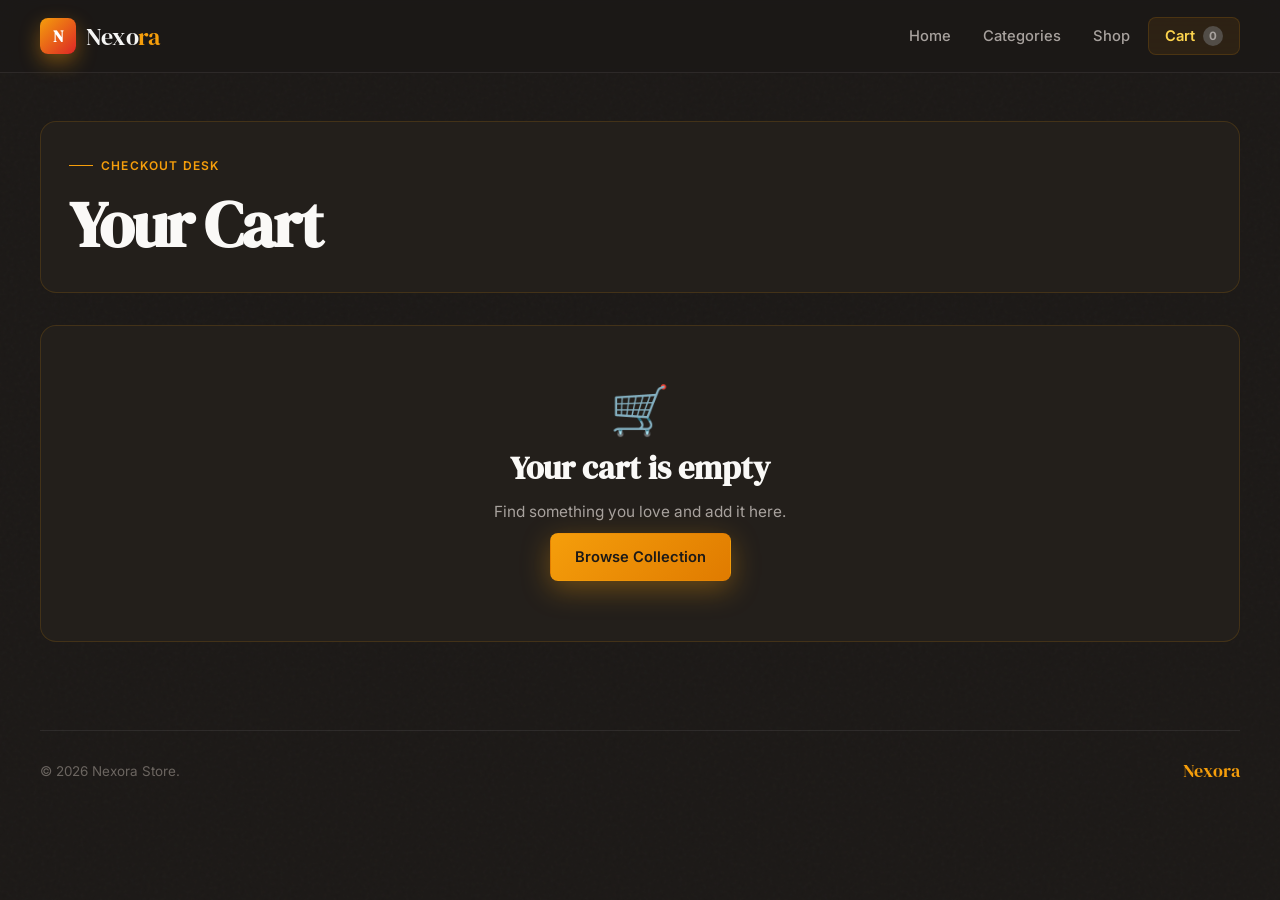
<file: cart.html>
<!DOCTYPE html>
<html lang="en">
<head>
  <meta charset="UTF-8">
  <meta name="viewport" content="width=device-width, initial-scale=1.0">
  <title>Cart | Nexora</title>
  <link rel="stylesheet" href="css/style.css">
</head>
<body>

  <div class="page-loader" aria-hidden="true">
    <div class="loader-inner">
      <div class="loader-logo">Nexora</div>
      <div class="loader-bar"></div>
    </div>
  </div>

  <header class="site-header">
    <nav class="navbar" aria-label="Main navigation">
      <a class="logo" href="index.html">
        <span class="logo-mark">N</span>
        <span class="logo-text">Nexo<em>ra</em></span>
      </a>
      <button class="menu-toggle" data-menu-toggle aria-expanded="false" aria-label="Open menu">
        <span></span><span></span><span></span>
      </button>
      <div class="nav-menu" data-nav-menu>
        <a href="index.html">Home</a>
        <a href="index.html#categories">Categories</a>
        <a href="index.html#products">Shop</a>
        <a class="cart-link" href="cart.html">Cart <span data-cart-count>0</span></a>
      </div>
    </nav>
  </header>

  <main class="cart-main">
    <div class="cart-hero reveal visible">
      <span class="eyebrow">Checkout Desk</span>
      <h1>Your Cart</h1>
    </div>
    <div data-cart-page></div>
  </main>

  <footer class="footer">
    <p>© 2026 Nexora Store. </p>
    <span class="footer-logo">Nexora</span>
  </footer>

  <script src="js/products.js"></script>
  <script src="js/main.js"></script>
  <script src="js/cart.js"></script>
</body>
</html>
</file>
<file: css/style.css>
/* =============================================
   NEXORA STORE — Warm Amber / Charcoal Theme
   Fonts: DM Serif Display + Inter
   ============================================= */

@import url('https://fonts.googleapis.com/css2?family=DM+Serif+Display:ital@0;1&family=Inter:wght@300;400;500;600;700&display=swap');

:root {
  --amber:     #F59E0B;
  --amber-lt:  #FCD34D;
  --amber-dk:  #B45309;
  --ember:     #DC2626;
  --sand:      #FEF3C7;
  --cream:     #FFFBF0;
  --charcoal:  #1C1917;
  --stone-900: #28231D;
  --stone-800: #3D3530;
  --stone-700: #524D47;
  --stone-600: #6B6560;
  --stone-400: #A8A29E;
  --stone-200: #E7E5E4;
  --stone-100: #F5F5F4;
  --card-bg:   #231F1B;
  --card-edge: rgba(245,158,11,0.15);
  --line:      rgba(255,255,255,0.08);
  --shadow:    0 32px 80px rgba(0,0,0,0.5);
  --r:         10px;
  --r-lg:      16px;
}

*, *::before, *::after { box-sizing: border-box; }
html { scroll-behavior: smooth; }

body {
  margin: 0;
  min-width: 320px;
  font-family: 'Inter', ui-sans-serif, system-ui, sans-serif;
  background: var(--charcoal);
  color: #F5F5F4;
  overflow-x: hidden;
}

/* subtle grain texture overlay */
body::after {
  content: '';
  position: fixed;
  inset: 0;
  z-index: -1;
  pointer-events: none;
  background-image: url("data:image/svg+xml,%3Csvg viewBox='0 0 256 256' xmlns='http://www.w3.org/2000/svg'%3E%3Cfilter id='noise'%3E%3CfeTurbulence type='fractalNoise' baseFrequency='0.9' numOctaves='4' stitchTiles='stitch'/%3E%3C/filter%3E%3Crect width='100%25' height='100%25' filter='url(%23noise)' opacity='0.035'/%3E%3C/svg%3E");
  opacity: 0.6;
}

a { color: inherit; text-decoration: none; }
button, input, select { font: inherit; cursor: pointer; }
img { display: block; max-width: 100%; }

/* ---- DISPLAY FONT ---- */
.display { font-family: 'DM Serif Display', Georgia, serif; }

/* ===================== LOADER ===================== */
.page-loader {
  position: fixed; inset: 0; z-index: 999;
  display: grid; place-items: center;
  background: var(--charcoal);
  transition: opacity .4s ease, visibility .4s ease;
}
.page-loader.hidden { opacity: 0; visibility: hidden; }

.loader-inner {
  display: flex; flex-direction: column;
  align-items: center; gap: 16px;
}
.loader-logo {
  font-family: 'DM Serif Display', serif;
  font-size: 2.2rem;
  background: linear-gradient(135deg, var(--amber-lt), var(--amber));
  -webkit-background-clip: text;
  -webkit-text-fill-color: transparent;
  background-clip: text;
  animation: pulse-text 1s ease-in-out infinite alternate;
}
.loader-bar {
  width: 120px; height: 2px;
  background: var(--stone-800);
  border-radius: 999px;
  overflow: hidden;
}
.loader-bar::after {
  content: '';
  display: block;
  height: 100%;
  width: 40%;
  background: var(--amber);
  border-radius: 999px;
  animation: slide-bar .9s ease-in-out infinite alternate;
}

/* ===================== NAVBAR ===================== */
.site-header {
  position: sticky; top: 0; z-index: 50;
  border-bottom: 1px solid var(--line);
  background: rgba(28, 25, 23, 0.88);
  backdrop-filter: blur(20px) saturate(1.4);
}

.navbar {
  display: flex; align-items: center;
  justify-content: space-between;
  width: min(1200px, calc(100% - 40px));
  min-height: 72px;
  margin: 0 auto;
}

.logo {
  display: inline-flex; align-items: center; gap: 10px;
  font-family: 'DM Serif Display', serif;
  font-size: 1.5rem;
  letter-spacing: -.02em;
}
.logo-mark {
  width: 36px; height: 36px;
  display: grid; place-items: center;
  border-radius: 8px;
  background: linear-gradient(135deg, var(--amber), var(--ember));
  font-size: 1rem; color: white; font-weight: 700;
  box-shadow: 0 8px 20px rgba(245,158,11,0.4);
}
.logo-text { color: #F5F5F4; }
.logo-text em { color: var(--amber); font-style: normal; }

.nav-menu {
  display: flex; align-items: center; gap: 4px;
}

.nav-menu a {
  padding: 8px 14px;
  border-radius: 8px;
  color: var(--stone-400);
  font-size: .92rem; font-weight: 500;
  transition: color .2s, background .2s;
}
.nav-menu a:hover { color: #F5F5F4; background: rgba(255,255,255,0.06); }

.cart-link {
  position: relative;
  display: inline-flex; align-items: center; gap: 8px;
  padding: 8px 16px !important;
  border: 1px solid var(--card-edge) !important;
  border-radius: 8px !important;
  color: var(--amber-lt) !important;
  background: rgba(245,158,11,0.08) !important;
  font-weight: 600 !important;
}
.cart-link:hover { background: rgba(245,158,11,0.14) !important; color: var(--amber-lt) !important; }

[data-cart-count] {
  display: inline-grid; place-items: center;
  min-width: 20px; height: 20px;
  padding: 0 6px;
  border-radius: 999px;
  font-size: .72rem; font-weight: 700;
  background: var(--amber);
  color: var(--charcoal);
}
[data-cart-count].is-empty { background: var(--stone-700); color: var(--stone-400); }

.cart-link.bounce { animation: bounce .5s ease; }

.menu-toggle {
  display: none;
  width: 44px; height: 44px;
  border: 1px solid var(--line);
  border-radius: 8px;
  background: rgba(255,255,255,0.05);
  flex-direction: column; align-items: center; justify-content: center; gap: 5px;
}
.menu-toggle span {
  display: block; width: 20px; height: 1.5px;
  background: var(--stone-400);
  border-radius: 999px;
  transition: transform .25s, opacity .25s;
}
.menu-toggle.active span:nth-child(1) { transform: translateY(6.5px) rotate(45deg); }
.menu-toggle.active span:nth-child(2) { opacity: 0; }
.menu-toggle.active span:nth-child(3) { transform: translateY(-6.5px) rotate(-45deg); }

/* ===================== LAYOUT ===================== */
.wrap { width: min(1200px, calc(100% - 40px)); margin: 0 auto; }

/* ===================== HERO ===================== */
.hero {
  width: min(1200px, calc(100% - 40px));
  margin: 0 auto;
  display: grid;
  grid-template-columns: 1fr;
  gap: 48px;
  align-items: center;
  padding: 64px 0 56px;
  min-height: calc(100vh - 72px);
}

.eyebrow {
  display: inline-flex; align-items: center; gap: 8px;
  color: var(--amber);
  font-size: .75rem; font-weight: 600;
  letter-spacing: .1em; text-transform: uppercase;
}
.eyebrow::before {
  content: '';
  display: inline-block;
  width: 24px; height: 1px;
  background: var(--amber);
}

.hero h1 {
  font-family: 'DM Serif Display', serif;
  font-size: clamp(2.8rem, 8vw, 6rem);
  line-height: 1.02;
  letter-spacing: -.03em;
  margin: 20px 0 24px;
  color: #FAF9F7;
}
.hero h1 em {
  font-style: italic;
  color: var(--amber);
}

.hero-sub {
  color: var(--stone-400);
  font-size: 1.08rem;
  line-height: 1.75;
  max-width: 580px;
  margin-bottom: 36px;
}

.hero-actions { display: flex; flex-wrap: wrap; gap: 12px; }

/* ---- HERO SHOWCASE ---- */
.hero-showcase {
  position: relative;
  border-radius: var(--r-lg);
  border: 1px solid var(--card-edge);
  background: var(--card-bg);
  overflow: hidden;
  min-height: 420px;
  display: flex;
  flex-direction: column;
  align-items: center;
  justify-content: center;
  padding: 40px;
}

.hero-showcase::before {
  content: '';
  position: absolute;
  top: -60px; right: -60px;
  width: 300px; height: 300px;
  border-radius: 50%;
  background: radial-gradient(circle, rgba(245,158,11,.2) 0%, transparent 70%);
  pointer-events: none;
}

.hero-img-wrap {
  position: relative;
  z-index: 1;
}
.hero-img-wrap img {
  width: min(340px, 80%);
  height: 280px;
  object-fit: contain;
  filter: drop-shadow(0 24px 40px rgba(0,0,0,.6));
  animation: float 5s ease-in-out infinite;
  margin: 0 auto;
}

.hero-tags {
  position: absolute;
  inset: 0;
  pointer-events: none;
}
.htag {
  position: absolute;
  padding: 8px 14px;
  border: 1px solid var(--card-edge);
  border-radius: 8px;
  background: rgba(28, 25, 23, 0.8);
  backdrop-filter: blur(12px);
  font-size: .82rem;
  font-weight: 600;
  color: var(--stone-200);
}
.htag-1 { top: 18%; right: 8%; color: var(--amber-lt); animation: bob 3s ease-in-out infinite; }
.htag-2 { bottom: 20%; left: 6%; animation: bob 3.5s ease-in-out .5s infinite; }
.htag-3 { top: 44%; left: 4%; font-size: .76rem; animation: bob 4s ease-in-out 1s infinite; }

/* ===================== STATS ===================== */
.stats-section {
  width: min(1200px, calc(100% - 40px));
  margin: 0 auto 60px;
  display: grid;
  grid-template-columns: repeat(2, 1fr);
  gap: 14px;
}

.stat-card {
  padding: 24px;
  border: 1px solid var(--card-edge);
  border-radius: var(--r);
  background: var(--card-bg);
  position: relative;
  overflow: hidden;
  transition: border-color .25s, transform .25s;
}
.stat-card:hover { border-color: rgba(245,158,11,.35); transform: translateY(-2px); }

.stat-card::after {
  content: '';
  position: absolute;
  bottom: 0; left: 0; right: 0;
  height: 2px;
  background: linear-gradient(90deg, var(--amber), var(--ember));
  transform: scaleX(0);
  transform-origin: left;
  transition: transform .35s ease;
}
.stat-card:hover::after { transform: scaleX(1); }

.stat-card strong {
  display: block;
  font-family: 'DM Serif Display', serif;
  font-size: 2.4rem;
  color: var(--amber-lt);
  line-height: 1;
  margin-bottom: 4px;
}
.stat-card span {
  color: var(--stone-400);
  font-size: .85rem;
  font-weight: 500;
  text-transform: uppercase;
  letter-spacing: .06em;
}

/* ===================== BUTTONS ===================== */
.button {
  position: relative;
  display: inline-flex; align-items: center;
  justify-content: center;
  min-height: 48px;
  padding: 0 24px;
  border: 1px solid transparent;
  border-radius: 8px;
  font-weight: 600;
  font-size: .92rem;
  overflow: hidden;
  transition: transform .2s ease, box-shadow .2s ease, opacity .2s;
  text-decoration: none;
}
.button:hover { transform: translateY(-2px); }
.button:active { transform: translateY(0); }

.button.primary {
  background: linear-gradient(135deg, var(--amber), #E07B00);
  color: var(--charcoal);
  box-shadow: 0 8px 28px rgba(245,158,11,.35);
}
.button.primary:hover { box-shadow: 0 12px 36px rgba(245,158,11,.5); }

.button.ghost {
  border-color: var(--card-edge);
  color: var(--stone-400);
  background: rgba(255,255,255,.04);
}
.button.ghost:hover { border-color: rgba(245,158,11,.3); color: var(--amber-lt); background: rgba(245,158,11,.06); }

.button.outline-amber {
  border-color: var(--amber);
  color: var(--amber);
  background: transparent;
}
.button.outline-amber:hover { background: rgba(245,158,11,.1); }

.ripple-wave {
  position: absolute;
  border-radius: 50%;
  pointer-events: none;
  background: rgba(255,255,255,.3);
  transform: scale(0);
  animation: ripple .7s ease-out;
}

/* ===================== SHOP SECTION ===================== */
.shop-section {
  width: min(1200px, calc(100% - 40px));
  margin: 0 auto;
  padding: 48px 0 88px;
}

.section-head { margin-bottom: 32px; }
.section-head .eyebrow { margin-bottom: 12px; }
.section-head h2 {
  font-family: 'DM Serif Display', serif;
  font-size: clamp(2rem, 5vw, 3.5rem);
  letter-spacing: -.03em;
  color: #FAF9F7;
  margin: 0;
}

/* ---- CONTROL PANEL ---- */
.control-panel {
  display: grid;
  gap: 14px;
  margin-bottom: 32px;
  padding: 20px;
  border: 1px solid var(--card-edge);
  border-radius: var(--r-lg);
  background: var(--card-bg);
}

.control-label {
  font-size: .72rem;
  font-weight: 600;
  color: var(--stone-600);
  text-transform: uppercase;
  letter-spacing: .08em;
  margin-bottom: 6px;
}

.search-wrap, .sort-wrap, .filter-wrap { display: flex; flex-direction: column; }

.search-input-wrap {
  position: relative;
  display: flex; align-items: center;
}
.search-icon {
  position: absolute; left: 14px;
  color: var(--stone-600);
  font-size: 1rem; pointer-events: none;
}
.search-wrap input {
  width: 100%;
  min-height: 46px;
  padding: 0 14px 0 40px;
  border: 1px solid var(--line);
  border-radius: 8px;
  background: rgba(255,255,255,.04);
  color: #F5F5F4;
  font-size: .92rem;
  outline: none;
  transition: border-color .2s, box-shadow .2s;
}
.search-wrap input:focus {
  border-color: rgba(245,158,11,.5);
  box-shadow: 0 0 0 3px rgba(245,158,11,.1);
}
.search-wrap input::placeholder { color: var(--stone-600); }

.sort-wrap select {
  min-height: 46px;
  padding: 0 14px;
  border: 1px solid var(--line);
  border-radius: 8px;
  background: rgba(255,255,255,.04);
  color: #000000; /* changed to black */
  font-size: .92rem;
  outline: none;
  transition: border-color .2s;
  appearance: none;
  cursor: pointer;
  background-image: url("data:image/svg+xml,%3Csvg xmlns='http://www.w3.org/2000/svg' width='12' height='8' viewBox='0 0 12 8'%3E%3Cpath d='M1 1l5 5 5-5' stroke='%236B6560' stroke-width='1.5' fill='none' stroke-linecap='round'/%3E%3C/svg%3E");
  background-repeat: no-repeat;
  background-position: right 14px center;
  padding-right: 36px;
}
.sort-wrap select:focus { border-color: rgba(245,158,11,.5); }

.chips { display: flex; flex-wrap: wrap; gap: 8px; }
.chip {
  padding: 0 16px;
  min-height: 38px;
  border: 1px solid var(--line);
  border-radius: 999px;
  background: transparent;
  color: var(--stone-400);
  font-size: .84rem; font-weight: 500;
  transition: all .2s ease;
}
.chip:hover { border-color: rgba(245,158,11,.4); color: var(--amber-lt); }
.chip.active {
  background: var(--amber);
  border-color: var(--amber);
  color: var(--charcoal);
  font-weight: 600;
}

/* ===================== PRODUCT GRID ===================== */
.product-grid {
  display: grid;
  grid-template-columns: 1fr;
  gap: 20px;
}

.product-card {
  --rx: 0deg; --ry: 0deg;
  position: relative;
  border: 1px solid var(--card-edge);
  border-radius: var(--r-lg);
  background: var(--card-bg);
  overflow: hidden;
  transform: perspective(1000px) rotateX(var(--rx)) rotateY(var(--ry));
  transform-style: preserve-3d;
  transition: transform .2s ease, border-color .25s, box-shadow .25s;
}
.product-card:hover {
  border-color: rgba(245,158,11,.4);
  box-shadow: 0 24px 60px rgba(0,0,0,.5), 0 0 0 1px rgba(245,158,11,.12);
}

/* shimmer sweep on hover */
.product-card::before {
  content: '';
  position: absolute; inset: 0;
  background: linear-gradient(105deg, transparent 40%, rgba(255,255,255,.06) 50%, transparent 60%);
  transform: translateX(-100%);
  transition: transform .6s ease;
  pointer-events: none; z-index: 1;
}
.product-card:hover::before { transform: translateX(100%); }

.wishlist-button {
  position: absolute; top: 12px; right: 12px; z-index: 3;
  width: 38px; height: 38px;
  display: grid; place-items: center;
  border: 1px solid var(--line);
  border-radius: 8px;
  background: rgba(28,25,23,.7);
  color: var(--stone-600);
  backdrop-filter: blur(8px);
  transition: all .2s;
}
.wishlist-button:hover { border-color: rgba(220,38,38,.4); color: #FCA5A5; }
.wishlist-button.saved {
  background: rgba(220,38,38,.15);
  border-color: rgba(220,38,38,.4);
  color: #F87171;
}

.product-media {
  display: grid;
  place-items: center;
  min-height: 220px;
  padding: 28px;
  overflow: hidden;
  background: radial-gradient(circle at 50% 60%, rgba(245,158,11,.06), transparent 65%);
}
.product-media img {
  width: 100%; max-width: 200px;
  height: 180px;
  object-fit: cover;
  border-radius: 8px;
  filter: drop-shadow(0 12px 24px rgba(0,0,0,.5));
  transition: transform .35s ease;
}
.product-card:hover .product-media img {
  transform: translateY(-6px) scale(1.04);
}

.product-content {
  padding: 0 18px 18px;
  display: flex; flex-direction: column; gap: 10px;
}

.badge {
  display: inline-flex; align-items: center;
  width: fit-content;
  padding: 3px 10px;
  border-radius: 999px;
  border: 1px solid rgba(245,158,11,.25);
  background: rgba(245,158,11,.08);
  color: var(--amber);
  font-size: .72rem; font-weight: 600;
  letter-spacing: .05em; text-transform: uppercase;
}

.product-content h3 {
  margin: 0;
  font-size: 1rem;
  font-weight: 600;
  color: #FAF9F7;
  line-height: 1.35;
}

.rating {
  display: flex; align-items: center; gap: 8px;
  font-size: .92rem; color: var(--amber);
}
.rating strong { color: var(--stone-400); font-size: .84rem; font-weight: 500; }
.rating.large { font-size: 1.1rem; }

.product-content p {
  margin: 0;
  color: var(--stone-400);
  font-size: .88rem;
  line-height: 1.6;
  min-height: 56px;
}

.product-footer {
  display: flex; align-items: center;
  justify-content: space-between;
  margin-top: 4px;
}
.price {
  font-family: 'DM Serif Display', serif;
  font-size: 1.5rem;
  color: #FAF9F7;
}

.quick-btn {
  width: 36px; height: 36px;
  display: grid; place-items: center;
  border: 1px solid var(--line);
  border-radius: 8px;
  background: rgba(255,255,255,.05);
  color: var(--stone-400);
  font-size: 1.1rem;
  transition: all .2s;
}
.quick-btn:hover { border-color: rgba(245,158,11,.3); color: var(--amber-lt); }

.card-actions {
  display: flex; gap: 8px; flex-wrap: wrap;
}
.card-actions .button { flex: 1; min-width: 0; font-size: .85rem; min-height: 42px; padding: 0 16px; }

/* ===================== QUICK VIEW MODAL ===================== */
.quick-view {
  position: fixed; inset: 0; z-index: 80;
  display: none; place-items: center;
  padding: 20px;
  background: rgba(0,0,0,.7);
  backdrop-filter: blur(10px);
}
.quick-view.open { display: grid; }

.quick-view-card {
  position: relative;
  width: min(880px, 100%);
  max-height: 90vh;
  overflow-y: auto;
  border: 1px solid var(--card-edge);
  border-radius: var(--r-lg);
  background: var(--card-bg);
  box-shadow: var(--shadow);
  animation: slide-up .3s ease;
}

.quick-view-body {
  display: grid;
  gap: 28px;
  padding: 28px;
}

.qv-img {
  display: grid; place-items: center;
  border-radius: 10px;
  background: radial-gradient(circle, rgba(245,158,11,.07), transparent 60%);
  padding: 28px;
}
.qv-img img {
  width: min(280px, 100%);
  height: 260px;
  object-fit: cover;
  border-radius: 8px;
  box-shadow: 0 24px 50px rgba(0,0,0,.5);
}

.qv-info { display: flex; flex-direction: column; gap: 14px; }
.qv-info h2 {
  font-family: 'DM Serif Display', serif;
  font-size: clamp(1.5rem, 5vw, 2.4rem);
  margin: 0; color: #FAF9F7;
}
.qv-info p { color: var(--stone-400); line-height: 1.7; margin: 0; font-size: .94rem; }

.modal-price {
  font-family: 'DM Serif Display', serif;
  font-size: 2rem; color: var(--amber-lt);
}

.modal-actions { display: flex; gap: 10px; flex-wrap: wrap; }

.modal-close {
  position: absolute; top: 14px; right: 14px;
  width: 38px; height: 38px;
  display: grid; place-items: center;
  border: 1px solid var(--line);
  border-radius: 8px;
  background: rgba(255,255,255,.06);
  color: var(--stone-400);
  font-size: 1.3rem;
  transition: all .2s;
}
.modal-close:hover { color: #F5F5F4; background: rgba(255,255,255,.1); }

/* ===================== PRODUCT DETAIL ===================== */
.detail-main {
  width: min(1200px, calc(100% - 40px));
  margin: 0 auto;
  padding: 52px 0 88px;
}

.product-detail-shell {
  display: grid;
  gap: 36px;
  align-items: start;
}

.detail-gallery {
  position: relative;
}

.detail-image-wrap {
  position: relative;
  border: 1px solid var(--card-edge);
  border-radius: var(--r-lg);
  background: var(--card-bg);
  overflow: hidden;
  display: grid; place-items: center;
  min-height: 460px;
  padding: 40px;
}
.detail-glow {
  position: absolute;
  top: -40px; left: -40px; right: -40px;
  height: 250px;
  background: radial-gradient(circle, rgba(245,158,11,.15), transparent 65%);
  pointer-events: none;
}
.detail-img {
  width: 100%; max-width: 380px;
  height: 350px;
  object-fit: cover;
  border-radius: 10px;
  filter: drop-shadow(0 28px 40px rgba(0,0,0,.55));
  animation: float 5s ease-in-out infinite;
  transition: opacity .25s ease;
  position: relative; z-index: 1;
}

.detail-thumbs {
  display: flex; gap: 10px;
  margin-top: 14px;
}
.thumb {
  width: 72px; height: 72px;
  object-fit: cover;
  border-radius: 8px;
  border: 2px solid transparent;
  cursor: pointer;
  transition: border-color .2s, opacity .2s;
}
.thumb.active { border-color: var(--amber); opacity: 1 !important; filter: none !important; }

.detail-info {
  display: flex; flex-direction: column; gap: 20px;
}

.detail-top {
  display: flex; align-items: center; justify-content: space-between;
}

.detail-info h1 {
  font-family: 'DM Serif Display', serif;
  font-size: clamp(2rem, 6vw, 3.8rem);
  line-height: 1.06;
  letter-spacing: -.03em;
  color: #FAF9F7;
  margin: 0;
}

.detail-price {
  font-family: 'DM Serif Display', serif;
  font-size: 2.4rem;
  color: var(--amber-lt);
}

.detail-desc {
  color: var(--stone-400);
  line-height: 1.75;
  margin: 0;
  font-size: .98rem;
}

.detail-perks {
  display: grid;
  grid-template-columns: 1fr;
  gap: 10px;
}

.perk {
  display: flex; align-items: flex-start; gap: 12px;
  padding: 14px;
  border: 1px solid var(--line);
  border-radius: 8px;
  background: rgba(255,255,255,.03);
}
.perk-icon { font-size: 1.2rem; flex-shrink: 0; line-height: 1; }
.perk div strong { display: block; font-size: .88rem; color: #F5F5F4; margin-bottom: 2px; }
.perk div small { font-size: .8rem; color: var(--stone-600); }

.qty-row { display: flex; align-items: center; gap: 16px; }
.qty-label { font-size: .88rem; font-weight: 600; color: var(--stone-400); white-space: nowrap; }

.quantity-controls {
  display: inline-flex;
  border: 1px solid var(--line);
  border-radius: 8px;
  overflow: hidden;
}
.quantity-controls button,
.quantity-controls input {
  border: none;
  background: transparent;
  color: #F5F5F4;
  width: 44px; height: 44px;
  text-align: center;
}
.quantity-controls button {
  font-size: 1.2rem;
  background: rgba(255,255,255,.04);
  transition: background .15s;
}
.quantity-controls button:hover { background: rgba(245,158,11,.12); color: var(--amber); }
.quantity-controls input {
  border-left: 1px solid var(--line);
  border-right: 1px solid var(--line);
  outline: none;
  font-size: .94rem;
}

.detail-actions { display: flex; gap: 12px; flex-wrap: wrap; }

/* ===================== CART ===================== */
.cart-main {
  width: min(1200px, calc(100% - 40px));
  margin: 0 auto;
  padding: 48px 0 88px;
}

.cart-hero {
  margin-bottom: 32px;
  padding: 28px 28px 24px;
  border: 1px solid var(--card-edge);
  border-radius: var(--r-lg);
  background: var(--card-bg);
}
.cart-hero .eyebrow { margin-bottom: 8px; }
.cart-hero h1 {
  font-family: 'DM Serif Display', serif;
  font-size: clamp(2rem, 6vw, 4rem);
  letter-spacing: -.03em;
  color: #FAF9F7;
  margin: 0;
}

.cart-layout {
  display: grid;
  gap: 20px;
}

.cart-list { display: flex; flex-direction: column; gap: 14px; }

.cart-item {
  display: grid;
  grid-template-columns: 88px 1fr;
  gap: 16px;
  align-items: center;
  padding: 16px;
  border: 1px solid var(--card-edge);
  border-radius: var(--r);
  background: var(--card-bg);
  transition: border-color .2s;
}
.cart-item:hover { border-color: rgba(245,158,11,.25); }

.cart-item img {
  width: 88px; height: 88px;
  object-fit: cover;
  border-radius: 8px;
  background: rgba(255,255,255,.04);
}

.cart-item-info { display: flex; flex-direction: column; gap: 6px; }
.cart-item-info h3 { margin: 0; font-size: .96rem; font-weight: 600; color: #FAF9F7; }
.cart-item-info strong { color: var(--amber-lt); font-size: .94rem; }

.cart-controls { grid-column: 1 / -1; }
.cart-subtotal { font-family: 'DM Serif Display', serif; font-size: 1.3rem; color: #FAF9F7; grid-column: 1 / -1; }
.remove-button {
  grid-column: 1 / -1;
  min-height: 38px;
  border: 1px solid rgba(220,38,38,.25);
  border-radius: 8px;
  background: rgba(220,38,38,.06);
  color: #FCA5A5;
  font-size: .84rem; font-weight: 500;
  transition: all .2s;
}
.remove-button:hover { background: rgba(220,38,38,.12); border-color: rgba(220,38,38,.4); }

.cart-summary {
  display: flex; flex-direction: column; gap: 16px;
  align-self: start;
  padding: 22px;
  border: 1px solid var(--card-edge);
  border-radius: var(--r);
  background: var(--card-bg);
}
.summary-label {
  font-size: .72rem; font-weight: 600;
  color: var(--stone-600);
  text-transform: uppercase; letter-spacing: .08em;
}
.cart-summary h2 {
  font-family: 'DM Serif Display', serif;
  font-size: 1.8rem;
  margin: 0; color: #FAF9F7;
}
.summary-row {
  display: flex; justify-content: space-between;
  font-size: .9rem; color: var(--stone-400);
}
.summary-row strong { color: #F5F5F4; font-weight: 500; }
.summary-total {
  display: flex; justify-content: space-between;
  padding-top: 16px;
  border-top: 1px solid var(--line);
  font-size: 1.1rem; color: #FAF9F7;
}
.summary-total strong { font-family: 'DM Serif Display', serif; font-size: 1.4rem; color: var(--amber-lt); }

/* ===================== EMPTY STATES ===================== */
.empty-state {
  grid-column: 1 / -1;
  padding: 60px 32px;
  border: 1px solid var(--card-edge);
  border-radius: var(--r-lg);
  background: var(--card-bg);
  text-align: center;
  display: flex; flex-direction: column;
  align-items: center; gap: 12px;
}
.empty-icon { font-size: 3rem; line-height: 1; }
.empty-state h2 {
  font-family: 'DM Serif Display', serif;
  font-size: 2rem; margin: 0; color: #FAF9F7;
}
.empty-state p { color: var(--stone-400); margin: 0; font-size: .96rem; max-width: 360px; }

/* ===================== TOAST ===================== */
.toast {
  position: fixed; bottom: 24px; right: 24px; z-index: 99;
  padding: 14px 18px;
  border: 1px solid rgba(245,158,11,.25);
  border-radius: 10px;
  background: rgba(35,31,27,.95);
  color: var(--amber-lt);
  font-size: .88rem; font-weight: 500;
  backdrop-filter: blur(12px);
  box-shadow: var(--shadow);
  opacity: 0;
  transform: translateY(10px);
  transition: opacity .22s ease, transform .22s ease;
  pointer-events: none;
}
.toast.show { opacity: 1; transform: translateY(0); }

/* ===================== FOOTER ===================== */
.footer {
  width: min(1200px, calc(100% - 40px));
  margin: 0 auto;
  padding: 28px 0 44px;
  border-top: 1px solid var(--line);
  display: flex; align-items: center;
  justify-content: space-between;
  gap: 16px;
  flex-wrap: wrap;
}
.footer p { margin: 0; color: var(--stone-600); font-size: .84rem; }
.footer-logo { font-family: 'DM Serif Display', serif; font-size: 1.1rem; color: var(--amber); }

/* ===================== REVEAL ANIMATIONS ===================== */
.reveal {
  opacity: 0;
  transform: translateY(28px);
  transition: opacity .6s ease, transform .6s ease;
}
.reveal.visible { opacity: 1; transform: translateY(0); }

/* ===================== KEYFRAMES ===================== */
@keyframes float {
  0%, 100% { transform: translateY(0); }
  50% { transform: translateY(-14px); }
}
@keyframes bob {
  0%, 100% { transform: translateY(0); }
  50% { transform: translateY(-5px); }
}
@keyframes bounce {
  0%, 100% { transform: scale(1); }
  40% { transform: scale(1.15); }
}
@keyframes ripple {
  to { transform: scale(2.5); opacity: 0; }
}
@keyframes slide-up {
  from { opacity: 0; transform: translateY(24px); }
  to { opacity: 1; transform: translateY(0); }
}
@keyframes slide-bar {
  from { margin-left: 0; }
  to { margin-left: 60%; }
}
@keyframes pulse-text {
  from { opacity: .7; }
  to { opacity: 1; }
}
@keyframes spin {
  to { transform: rotate(360deg); }
}

/* ===================== RESPONSIVE ===================== */
@media (min-width: 480px) {
  .product-grid { grid-template-columns: repeat(2, 1fr); }
}

@media (min-width: 640px) {
  .quick-view-body { grid-template-columns: .9fr 1fr; align-items: center; }

  .cart-item {
    grid-template-columns: 92px 1fr auto;
  }
  .cart-controls, .cart-subtotal, .remove-button { grid-column: auto; }
  .cart-controls { align-self: center; }
  .cart-subtotal { justify-self: end; }

  .detail-perks { grid-template-columns: repeat(3, 1fr); }
}

@media (min-width: 768px) {
  .hero { grid-template-columns: 1.1fr .9fr; }
  .stats-section { grid-template-columns: repeat(4, 1fr); }
  .control-panel { grid-template-columns: 1.2fr 1.5fr 200px; align-items: end; }
  .product-detail-shell { grid-template-columns: 1fr 1fr; }
}

@media (min-width: 1024px) {
  .product-grid { grid-template-columns: repeat(3, 1fr); }
  .cart-layout { grid-template-columns: 1fr 340px; }
}

@media (max-width: 767px) {
  .menu-toggle { display: flex; }

  .nav-menu {
    position: absolute;
    top: calc(100% + 1px);
    left: 0; right: 0;
    flex-direction: column;
    padding: 12px 16px 16px;
    border-bottom: 1px solid var(--line);
    background: rgba(28,25,23,.98);
    backdrop-filter: blur(20px);
    visibility: hidden;
    opacity: 0;
    transform: translateY(-8px);
    transition: opacity .2s, transform .2s, visibility .2s;
  }
  .nav-menu.open { visibility: visible; opacity: 1; transform: translateY(0); }
  .nav-menu a { min-height: 46px; display: flex; align-items: center; }
  .cart-link { justify-content: flex-start; }

  .hero { min-height: auto; padding-top: 40px; }
}

@media (prefers-reduced-motion: reduce) {
  *, *::before, *::after {
    animation-duration: .01ms !important;
    transition-duration: .01ms !important;
  }
}
</file>
